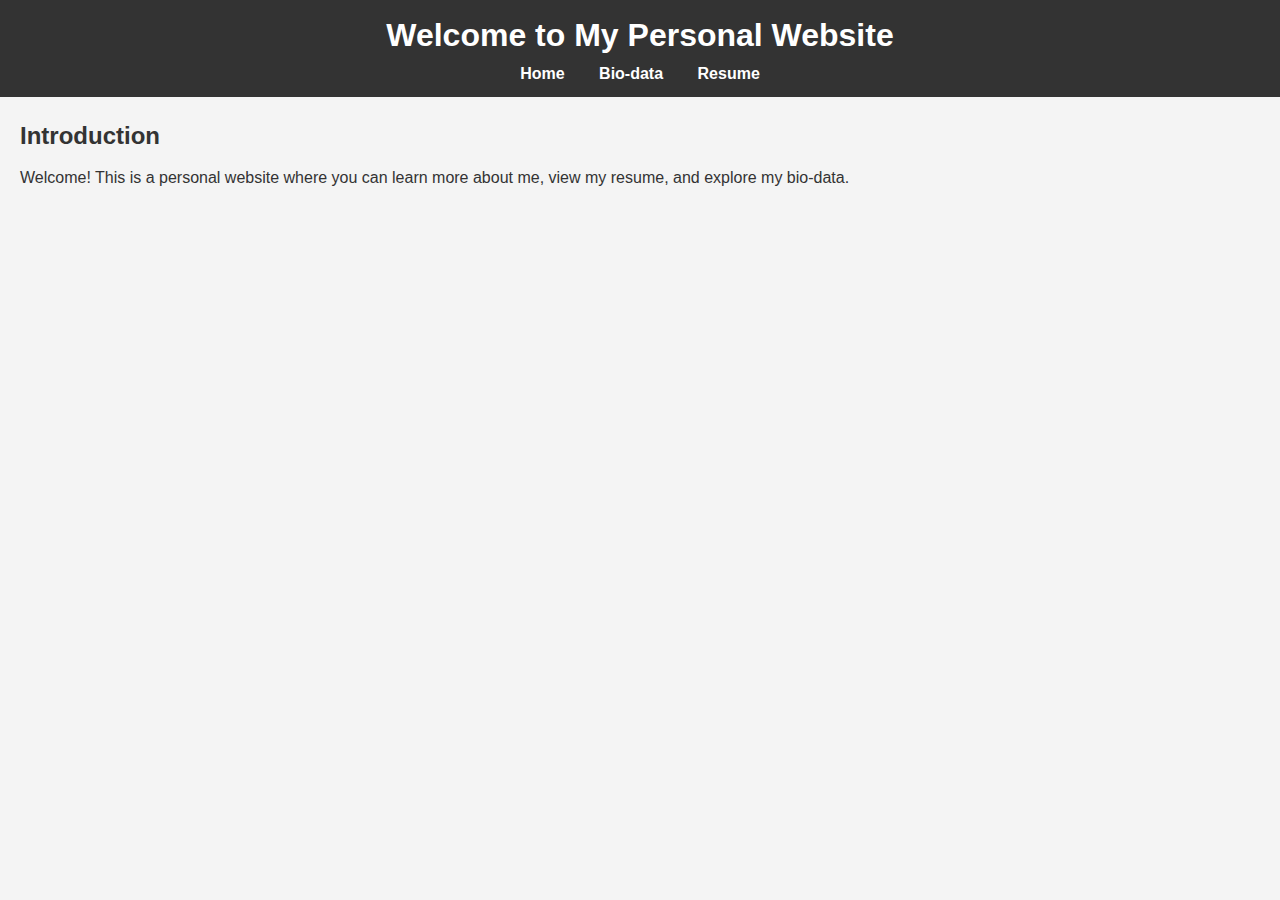
<file: index.html>
<!DOCTYPE html>
<html lang="en">
<head>
    <meta charset="UTF-8">
    <meta name="viewport" content="width=device-width, initial-scale=1.0">
    <title>My Website - Home</title>
    <link rel="stylesheet" href="style.css">
</head>
<body>
    <header>
        <h1>Welcome to My Personal Website</h1>
        <nav>
            <ul>
                <li><a href="index.html">Home</a></li>
                <li><a href="bio.html">Bio-data</a></li>
                <li><a href="resume.html">Resume</a></li>
            </ul>
        </nav>
    </header>

    <main>
        <section id="intro">
            <h2>Introduction</h2>
            <p>Welcome! This is a personal website where you can learn more about me, view my resume, and explore my bio-data.</p>
        </section>
    </main>

    
    

    <script src="script.js"></script>
</body>
</html>
</file>
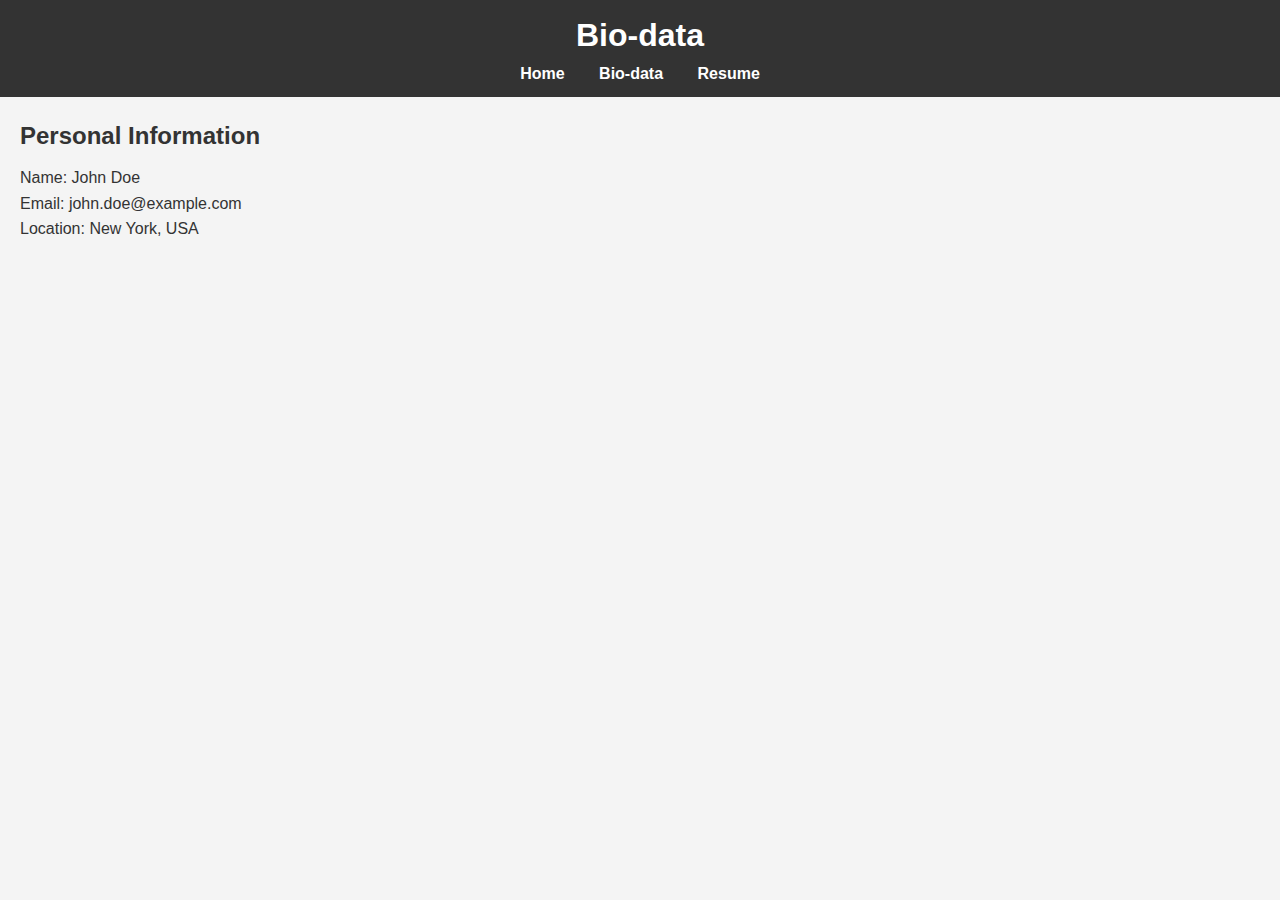
<file: bio.html>
<!DOCTYPE html>
<html lang="en">
<head>
    <meta charset="UTF-8">
    <meta name="viewport" content="width=device-width, initial-scale=1.0">
    <title>My Bio-data</title>
    <link rel="stylesheet" href="style.css">
</head>
<body>
    <header>
        <h1>Bio-data</h1>
        <nav>
            <ul>
                <li><a href="index.html">Home</a></li>
                <li><a href="bio.html">Bio-data</a></li>
                <li><a href="resume.html">Resume</a></li>
            </ul>
        </nav>
    </header>

    <main>
        <section id="bio">
            <h2>Personal Information</h2>
            <p>Name: John Doe</p>
            <p>Email: john.doe@example.com</p>
            <p>Location: New York, USA</p>
        </section>
    </main>

    

    <script src="script.js"></script>
</body>
</html>
</file>
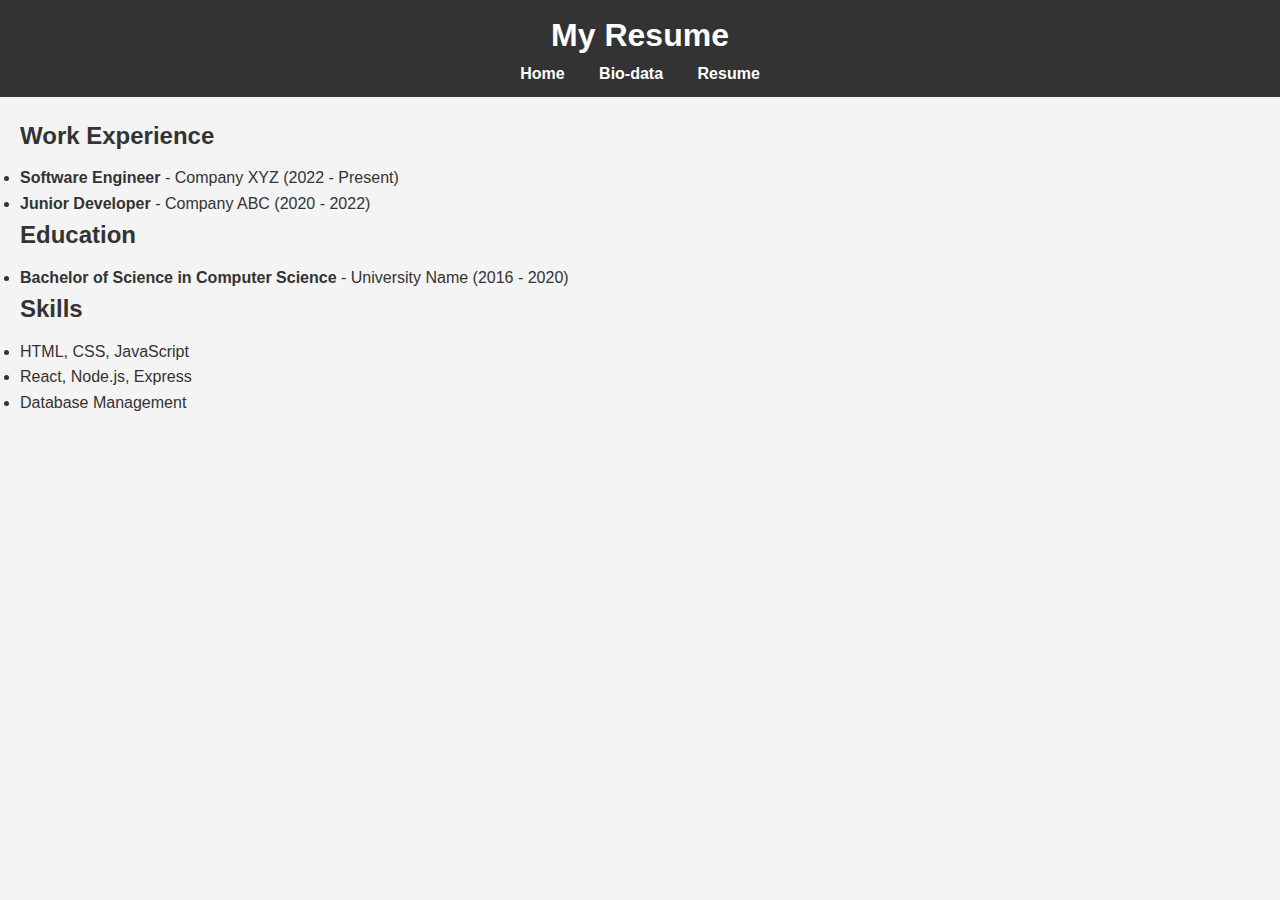
<file: resume.html>
<!DOCTYPE html>
<html lang="en">
<head>
    <meta charset="UTF-8">
    <meta name="viewport" content="width=device-width, initial-scale=1.0">
    <title>My Resume</title>
    <link rel="stylesheet" href="style.css">
</head>
<body>
    <header>
        <h1>My Resume</h1>
        <nav>
            <ul>
                <li><a href="index.html">Home</a></li>
                <li><a href="bio.html">Bio-data</a></li>
                <li><a href="resume.html">Resume</a></li>
            </ul>
        </nav>
    </header>

    <main>
        <section id="resume">
            <h2>Work Experience</h2>
            <ul>
                <li><strong>Software Engineer</strong> - Company XYZ (2022 - Present)</li>
                <li><strong>Junior Developer</strong> - Company ABC (2020 - 2022)</li>
            </ul>

            <h2>Education</h2>
            <ul>
                <li><strong>Bachelor of Science in Computer Science</strong> - University Name (2016 - 2020)</li>
            </ul>

            <h2>Skills</h2>
            <ul>
                <li>HTML, CSS, JavaScript</li>
                <li>React, Node.js, Express</li>
                <li>Database Management</li>
            </ul>
        </section>
    </main>

   

    <script src="script.js"></script>
</body>
</html>
</file>
<file: style.css>
/* General Reset */
* {
    margin: 0;
    padding: 0;
    box-sizing: border-box;
}

/* Body and general styles */
body {
    font-family: Arial, sans-serif;
    line-height: 1.6;
    background-color: #f4f4f4;
    color: #333;
}

/* Header and navigation styles */
header {
    background-color: #333;
    color: white;
    padding: 10px 0;
    text-align: center;
}

nav ul {
    list-style: none;
}

nav ul li {
    display: inline;
    margin: 0 15px;
}

nav ul li a {
    color: white;
    text-decoration: none;
    font-weight: bold;
}

nav ul li a:hover {
    text-decoration: underline;
}

/* Main content styles */
main {
    padding: 20px;
}

section h2 {
    color: #333;
    margin-bottom: 10px;
}

/* Footer styles */
footer {
    background-color: #333;
    color: white;
    text-align: center;
    padding: 10px;
    position: fixed;
    width: 100%;
    bottom: 0;
}
</file>
